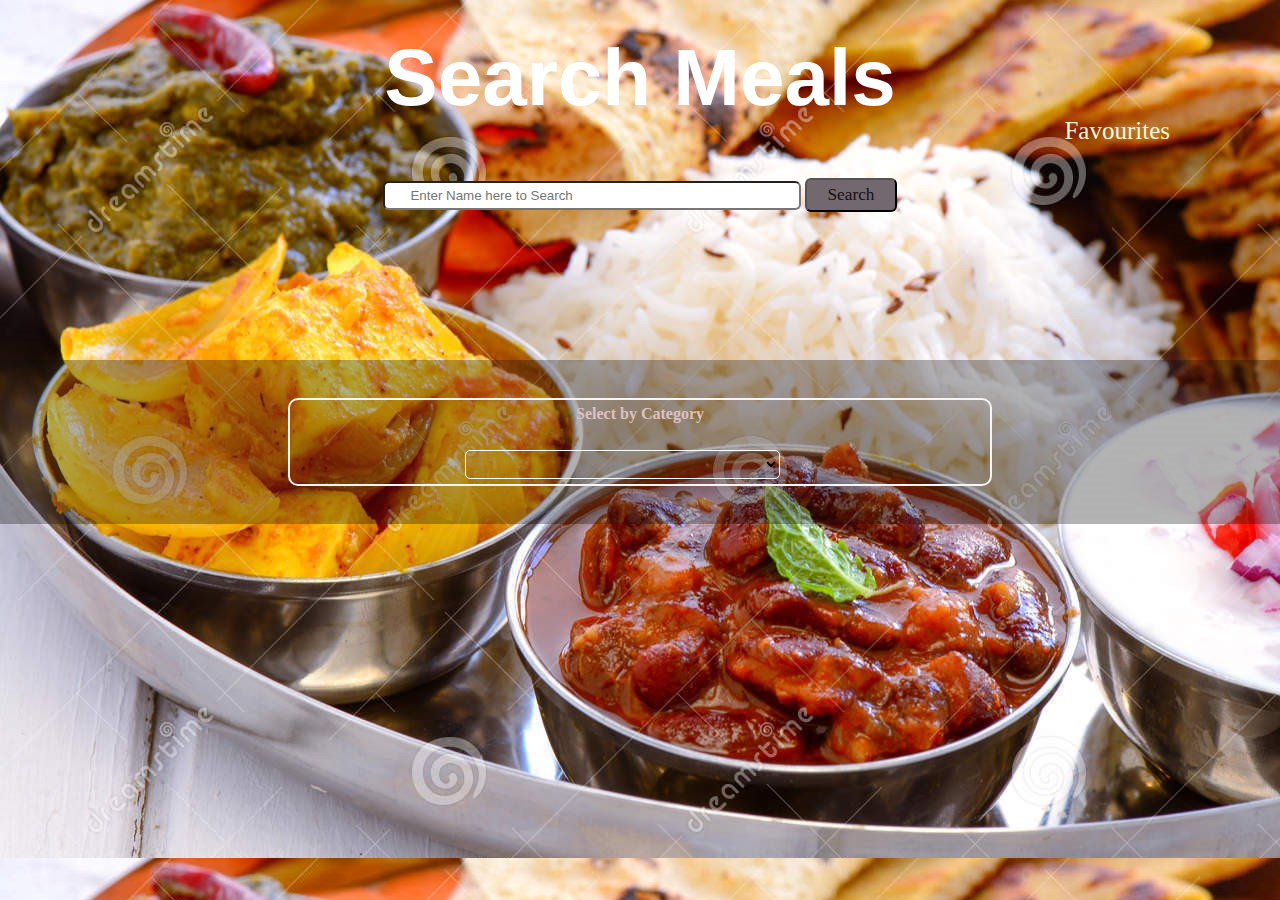
<file: index.html>
<!DOCTYPE html>
<html lang="en">
<head>
    <meta charset="UTF-8">
    <meta http-equiv="X-UA-Compatible" content="IE=edge">
    <meta name="viewport" content="width=device-width, initial-scale=1.0">
    <link rel="stylesheet" type="text/css" href="https://use.fontawesome.com/releases/v5.7.1/css/all.css">
    <link href="https://cdn.jsdelivr.net/npm/bootstrap@5.0.2/dist/css/bootstrap.min.css" rel="stylesheet" integrity="sha384-EVSTQN3/azprG1Anm3QDgpJLIm9Nao0Yz1ztcQTwFspd3yD65VohhpuuCOmLASjC" crossorigin="anonymous">
    <link rel="stylesheet" href="Css/style.css">
    <title>Meal App</title>
</head>
<body>

        <!-- heading  -->
    <h1>Search Meals</h1>

    <!-- search bars  -->
    <div id="searchBar">
        <!-- input bar -->
        <input onkeyup="keyupHandle()" type="text" id="searchtext" placeholder="Enter Name here to Search ">
        <!-- button  -->
        <button type="button">Search</button>

        <!--search results  -->
        <ul id="search-result">
        </ul>
    </div>

    <!-- Favourites page redirection  -->
    <a href="Comp/favorites.html" id="title-fav">Favourites</a>

    <!-- main flex  -->
    <div id="mainFlex">
        <!-- categoty div  -->
        <div id="category" class="centerLists">
            <h4>Select by Category</h4>

            <!-- select input for categoty  -->
            <select onchange="cat_click(this.value)" id="select-cat"></select>

            <!-- category list  -->
            <div  id="cat-list">                
            </div>
        </div>

        <div id="fav-div" style="display: none;">
            <div id="fav-list">                
            </div>
        </div>
        
    </div>

    <script src="script.js"></script>
    <!-- scripts -->
    <script type="text/javascript" src="https://cdn.jsdelivr.net/npm/bootstrap@5.0.2/dist/js/bootstrap.bundle.min.js" integrity="sha384-MrcW6ZMFYlzcLA8Nl+NtUVF0sA7MsXsP1UyJoMp4YLEuNSfAP+JcXn/tWtIaxVXM" crossorigin="anonymous"></script>
    
</body>
</html>
</file>
<file: Css/style.css>
body{
    margin:0;
    padding: 0;
    box-sizing: border-box;
    background-image:url("background-food.jpg");
    opacity: 1;
}

/* main heading */
body > h1 {
    margin-top: 2.5%;
    width: 100%;
    text-align: center;
    font-family:Arial;
    color: white;
    font-size: 80px;
    font-weight: 900;
}

#title-fav{
    float: right;
    margin-right: 110px;
    color: beige;
    font-family: cursive;
    font-size: 25px;
    margin-top: -95px;
}
#title-fav-img{
    height: 160px;
    width: 80px;
    position: absolute;
    top: -4px;
    left: 88%;
}
a{
    text-decoration: none;
}
#title-fav:hover{
    color:rgb(55, 18, 156);
    text-decoration: underline;
}


/* search bar  */
body > #searchBar{
    width: 100%;
    margin-top: 50px;
    text-align: center;
}

/* imput  */
#searchBar input{
    width: 30%;
    min-width: 170px;
    padding: 5px;
    border-radius: 6px;
    padding-left: 25px;
}

#searchBar button{
    padding: 5px 20px;
    border-radius: 6px;
    background: rgb(116, 104, 112);
    color: rgb(20, 18, 18);
    font-size: 17.3px;
    font-family: Cambria, Cochin, Georgia, Times, 'Times New Roman', serif;
}


/* searhc bar results  */
#searchBar ul{
    list-style: none;
    position: absolute;
    text-align: start;
    z-index: 3;
    left: 32%;
    width: 30%;
    overflow: visible;
    background-color:rgb(92, 88, 88);
    /* border: black solid 2px; */
}

#searchBar ul li{
    padding: 0px 10px;
    color: rgb(63, 26, 105);
    width: 100%;
    min-width: 170px;
    border: black solid 2px;
}

#searchBar ul li:hover{
    background-color: rgb(179, 179, 179);
}

#searchBar ul li a{
    overflow: hidden;
    height: 30px;
    width: 50%;
    padding: 0%;
    margin: 0%;
    display: inline-block;
    text-decoration: none;
}
#searchBar ul li p{
    margin-right: 10px;
    color: rgb(182, 86, 86);
    float: right;
    padding: 0%;
    margin: 0%;
    font-size: 15px;
}

#redirect{
    float: right;
}

/* main flex to store category and*/
#mainFlex{
    position: absolute;
    top: 70%;
    display: flex;
    flex-flow:nowrap;
    width:100%;
    justify-content: space-evenly;
    background-color:rgba(14, 12, 13, 0.315);
    color: rgb(221, 193, 193);
    top: 40%;
}


/* centre list  */
.centerLists{
    border:  2.5px solid whitesmoke;
    width: 45%;
    height: 70%;
    margin: 3%;
    overflow: auto;
    border-radius: 10px;
}

#mainFlex h4{
    width: 100%;
    text-align: center;
    font-family: initial;
    margin-top: 5px;
}

#mainFlex h2,#fav-list h2{
    width: 60%;
    margin: auto;
    text-align: center;
    line-height: 100px;
    font-family: cursive;
    margin-top: 150px;
}


/* ----------------  cat divs styles--------------------- */

#cat-list{
    margin: auto;
    border-radius: 10px; 
    max-height: 540px;
    overflow: auto;
    
}

#cat-list{
    max-height: 600px;
}

/* removing scroll bars */
#cat-list::-webkit-scrollbar {
    display: none;
}

/* iems size  */
#cat-items{
    width: 98%;
    margin: 10px;
    height: 150px; 
    border: 2px solid white;
    padding: 0%;
    border-radius: 5px;
    background-image: linear-gradient(to right,  rgb(125, 129, 151),rgba(47, 46, 59, 0));
}


/* divs of item  image */
#cat-items > div{
    height: 146px; 
    width: 160px; 
    border-radius: 5px;
    float: right;
}
#cat-items > a{
    text-decoration: none;
}

/* image meal  */
#cat-items  img{
    height: 100%;
    width: 100%;
    background-repeat: no-repeat;
    background-size:cover;
    
}

/* name meal/ */
#cat-items h5{
    font-family: ui-monospace;
    height: 70px;
    overflow: hidden;
    width: 350px;
    margin-left: 20px;
    margin-top: 20px;
    color: white;
    font-weight: 500;
}

#cat-items button{
    height: 40px;
    margin-left: 50px;
    background-image: linear-gradient(to right,  rgb(145, 172, 182),rgba(255,0,0,0));
    border-radius: 10px;
    color: black;
}

#select-cat{
    width: 45%;
    margin: 5px 25%;
    background-color: transparent;
    border: 1px solid rgb(255, 255, 255);
    padding: 5px;
    color:black;
    border-radius: 5px;
}

/* screen size less then 1300  */
@media only screen and (max-width:1300px){
    #mainFlex{
        flex-wrap:wrap;
    }

    /* reducing size  */
    .centerLists {
        width: 700px;
    }

    a i{
        
        font-size: 30px;
    }
}

/* screen size less then 980  */
@media only screen and (max-width:980px){
    body > h1 {
        font-size: 60px;
        font-weight: 700;
    }
    /* decresing size of backforund */
    #background{
        height: 50%;
    }

    #mainFlex{
        top: 50%;
    }
    #title-fav {
        font-size: 20px;
    }        
}

@media only screen and (max-width:760px){
    .centerLists {
        width: 400px;
    }

    /* radjusting sizes of elements of list items  */

    #cat-items{
        height: 100px; 
    }
    
    #cat-items > div{
        height: 98px; 
        width: 150px; 
    }
    
    
    #cat-items  img{
        width: 200px;
        
    }
    
    
    #cat-items h5{
        height: 60px;
        width: 200px;
        font-size: 15px;
        margin: 3px 0px 0px 3px;
        font-weight: 300;
    }
    
    #cat-items button{
        height: 30px;
        margin-left: 20px;
        background-image: linear-gradient(to right,  rgb(93, 113, 121),rgba(85, 70, 70, 0));
        border-radius: 10px;
        font-size: 12px;
        padding: 2px 5px;
    }

    body > h1 {
        margin-top: 20%;
        font-weight: 500;
    }

    /* search bar size reduced  */
    #searchBar input{
        width: 40%;
    }

    #searchBar button{
        padding: 5px 10px;
        font-size: 15px;
        border-radius: 5px;
    }

    #searchBar ul{
        left: 25%;
        width: 40%;
    }

    #searchBar ul li{
        padding: 0px 10px;
        color: black;
        min-width: 120px;
        height: 40px;
    }


    #searchBar ul li a{
        font-size: 12px;
        width: 100%;
    }

    #searchBar ul li p{
        visibility: hidden;
        height: 0%;
        width: 0%;
    }
    #title-fav {
        margin-right: 20px;
    }
    #mainFlex h4 {
        font-size: 17px;
    }
}

/* screen size lessss then 530  */
@media only screen and (max-width:530px){

    #select-cat {
        font-size: 12px;
    }
    a i {
        
        font-size: 20px;
    }

    #background{
        height: 42%;
    }

    #mainFlex{
        top: 42%;
    }
    #title-fav {
        margin-right: 10px;
        font-size: 15px;
    }
    
    body > h1 {
        font-size: 38px;
    }
    
}

@media only screen and (max-width:400px){
    body > h1 {
        margin-top: 20%;
        font-weight: 300;
        font-size: 35px;
    }

        
    #searchBar input{
        font-size: 12px;
        padding: 2px;
        border-radius: 5px;
    }

    #searchBar button{
        padding: 2px 10px;
        font-size: 12px;
    }

    #searchBar ul{
        left: 18%;
        width: 45%;
        overflow: hidden;
    }

    #searchBar ul li{
        padding: 0px 5px;
        min-width: 170px;
        padding: 2px;
    }



    #searchBar ul li a{
        overflow: hidden;
        height: 20px;
        font-size: 12px;
        width: 100%;
    }
    #searchBar ul li p{
        height: 0px;
        width: 0px;
    }
    #title-fav {
        margin-top: 20%;
        margin-right: 10px;
        font-size: 18px;
    }

    
    #cat-items > div{
        height: 98px; 
        width: 100px; 
    }

    #cat-items  img{
        width: 100px;
        
    }

    
    
    #cat-items h5{
        height: 50px;
        width: 140px;
        font-size: 12px;
    }
    
    #cat-items button{
        height: 30px;
        margin-left: 20px;
        background-image: linear-gradient(to right,  rgb(145, 172, 182),rgba(255,0,0,0));
        border-radius: 10px;
        font-size: 12px;
        padding: 0px 5px;
    }
    
}

@media only screen and (max-width:320px){
    #mainFlex{
        top: 38%;
    }
    #background{
        height: 38%;
    }
}
</file>
